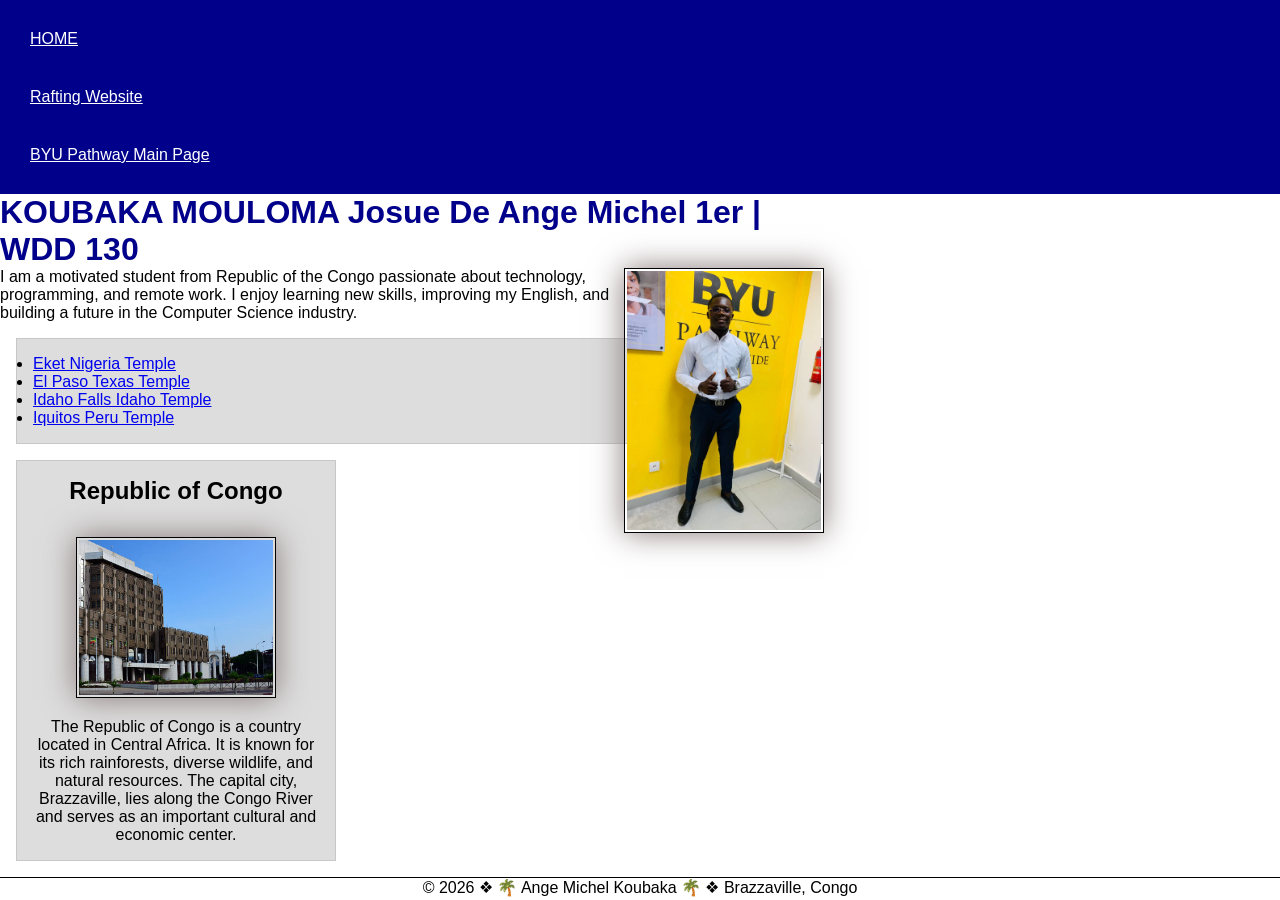
<file: index.html>
<!DOCTYPE html>
<html lang="en">

<head>
    <meta charset="UTF-8">
    <meta name="viewport" content="width=device-width, initial-scale=1.0">
    <title>KOUBAKA MOULOMA Josue De Ange Michel 1er | WDD 130</title>
    <meta name="description"
      content="Josue Koubaka Mouloma WDD130 home page showcasing web development learning and projects.">
    <meta name="author" content="Josue Koubaka Mouloma">

    <link rel="stylesheet" href="styles/styles.css">
</head>


<body>

    <header>
        <nav>
            <a href="#">HOME</a>
            <a href="wwr/">Rafting Website</a>
            <a href="https://www.byupathway.edu/" target="_blank" rel="noopener noreferrer">BYU Pathway Main Page</a>
        </nav>
    </header>

    <main>
        <h1>KOUBAKA MOULOMA Josue De Ange Michel 1er | WDD 130</h1>

        <img src="images/profile.jpg" alt="ANGE MICHEL profile picture" width="200">

        <p>
            I am a motivated student from Republic of the Congo passionate about technology,
            programming, and remote work. I enjoy learning new skills, improving my English,
            and building a future in the Computer Science industry.
        </p>
        
        <ul class="box">
        <li><a href="https://www.churchofjesuschrist.org/temples/details/eket-nigeria-temple?lang=fra" target="_blank" rel="noopener noreferrer">Eket Nigeria Temple</a></li>
        <li><a href="https://www.churchofjesuschrist.org/temples/details/el-paso-texas-temple?lang=fra" target="_blank" rel="noopener noreferrer">El Paso Texas Temple</a></li>
        <li><a href="https://www.churchofjesuschrist.org/temples/details/idaho-falls-idaho-temple?lang=fra" target="_blank" rel="noopener noreferrer">Idaho Falls Idaho Temple</a></li>
        <li><a href="https://www.churchofjesuschrist.org/temples/details/iquitos-peru-temple?lang=fra" target="_blank" rel="noopener noreferrer">Iquitos Peru Temple</a></li>
        </ul>


    </main>

    <aside class="box">
        <h2>Republic of Congo</h2>
        <img src="images/congo.jpg" alt="Landscape of Republic of Congo">
        <p>
            The Republic of Congo is a country located in Central Africa. It is known for its rich
            rainforests, diverse wildlife, and natural resources. The capital city, Brazzaville,
            lies along the Congo River and serves as an important cultural and economic center.
        </p>
    </aside>


    <footer>
        <p>&copy; 2026 ❖ 🌴 Ange Michel Koubaka 🌴 ❖ Brazzaville, Congo</p>
    </footer>

</body>

</html>
</file>
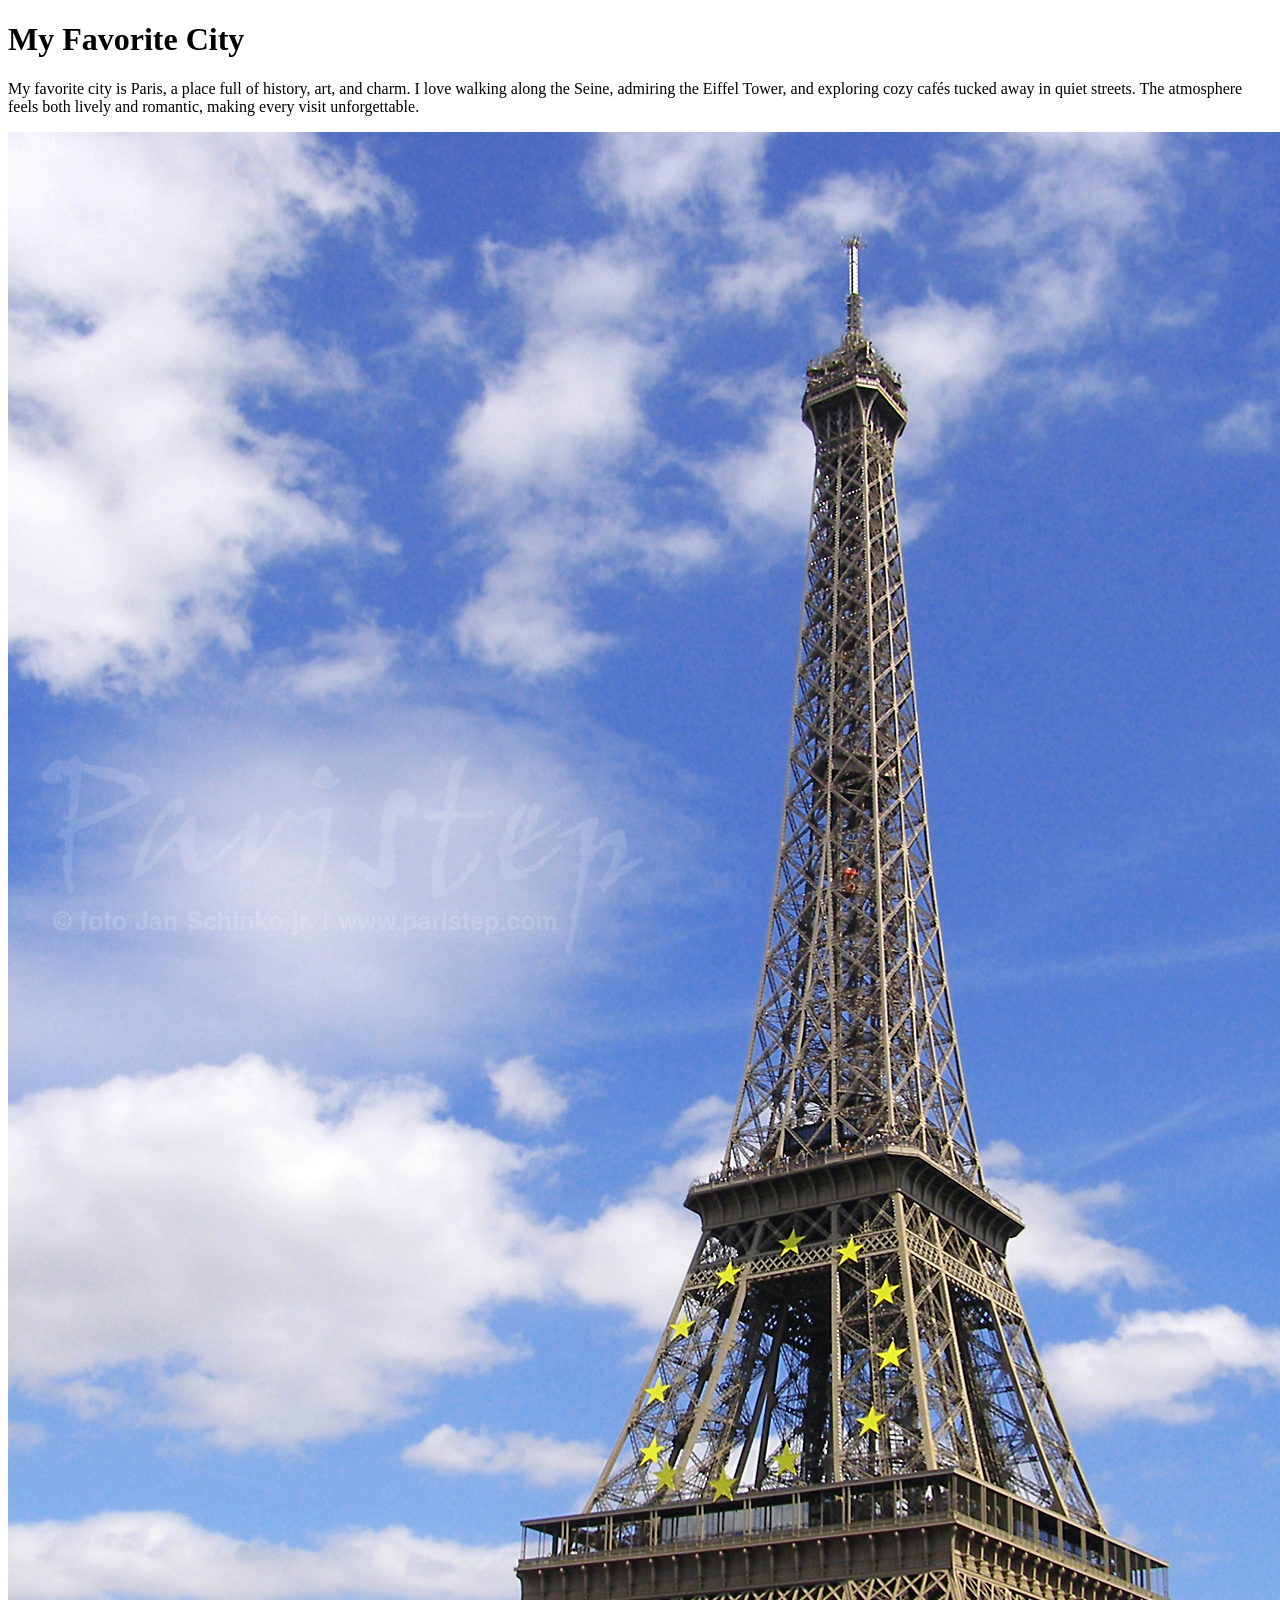
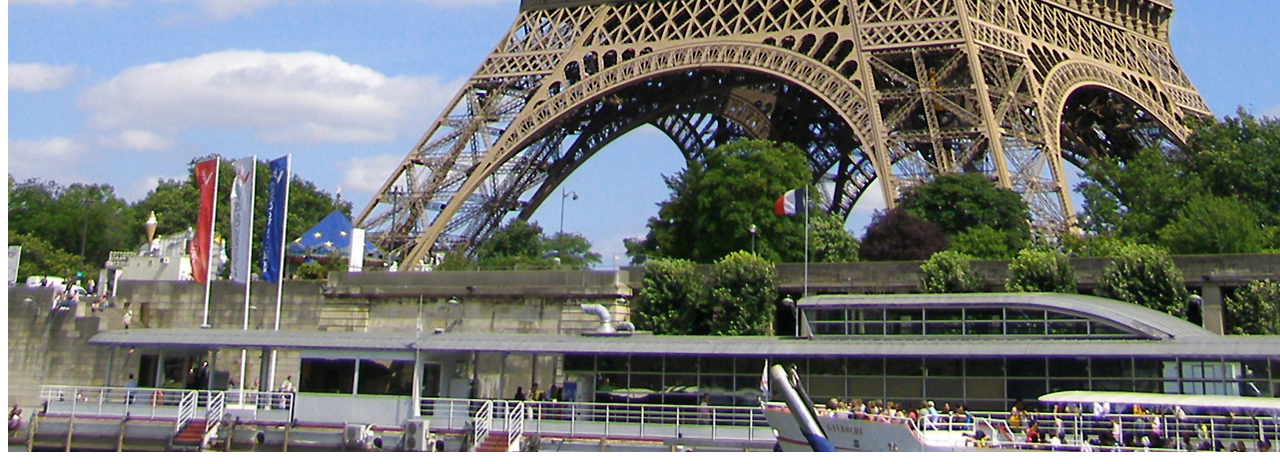
<file: week01/favorite-city.html>
<!DOCTYPE html>
<html lang="en">

<head>
    <meta charset="UTF-8">
    <meta name="viewport" content="width=device-width, initial-scale=1.0">
    <title>Favorite city - Ange Michel Koubaka</title>
</head>

<body>
    <div class="box">
        <h1>My Favorite City</h1>
        <p>My favorite city is Paris, a place full of history, art, and charm.
            I love walking along the Seine, admiring the Eiffel Tower, and exploring
            cozy cafés tucked away in quiet streets. The atmosphere feels both lively
            and romantic, making every visit unforgettable.</p>
        <img src="Paris.jpg" alt="Paris Image">
    </div>
</body>

</html>
</file>
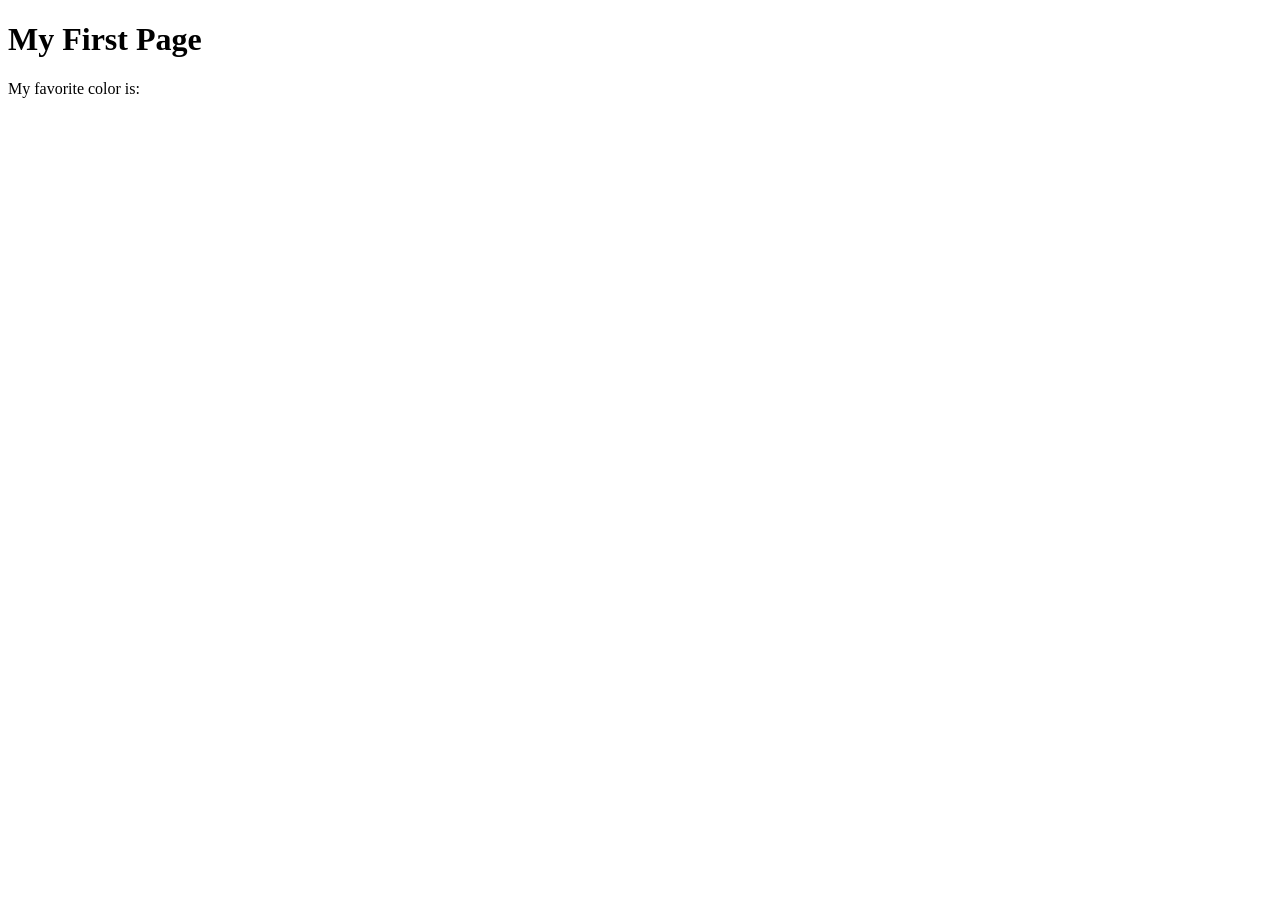
<file: week01/first-page.html>
<!DOCTYPE html>
<html lang="en">
<head>
    <meta charset="UTF-8">
    <meta name="viewport" content="width=device-width, initial-scale=1.0">
    <title>My First Page</title>
</head>
<body>
    <h1>My First Page</h1>
    <p>My favorite color is: </p>
</body>
</html>
</file>
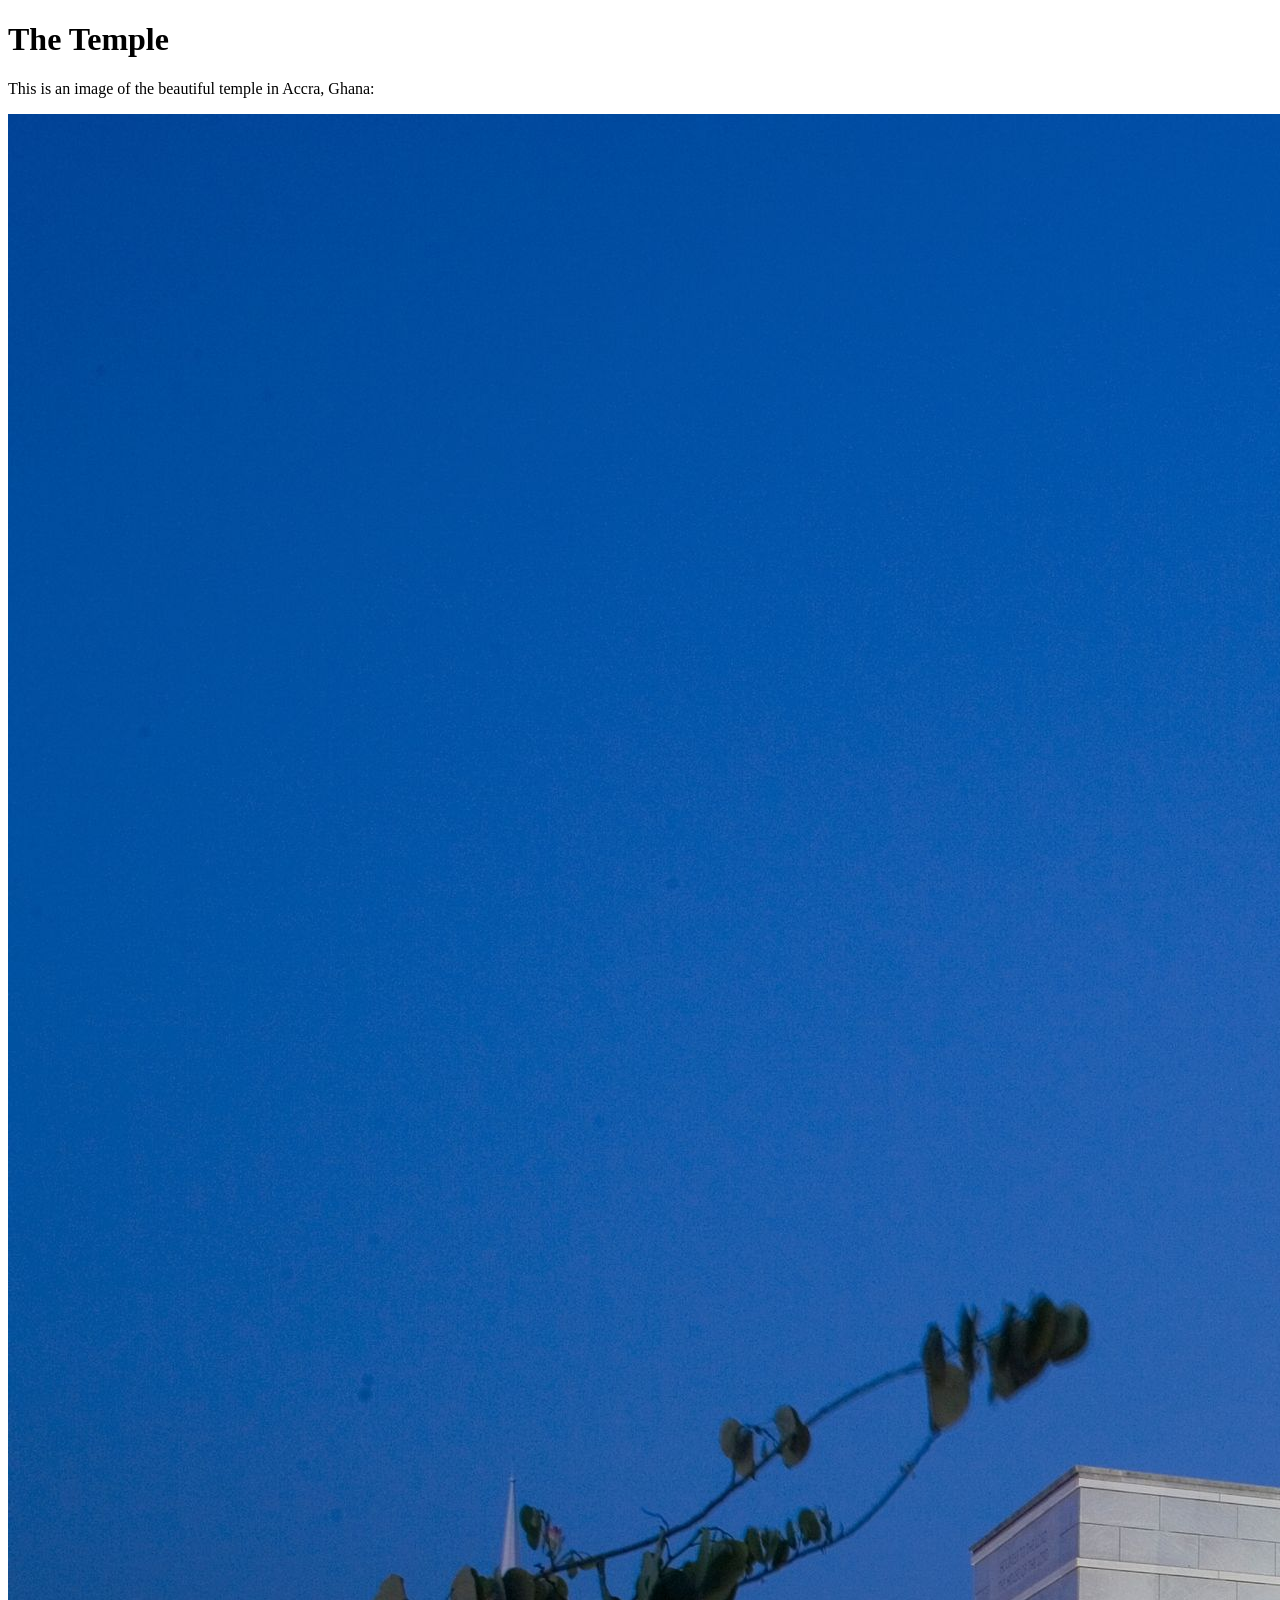
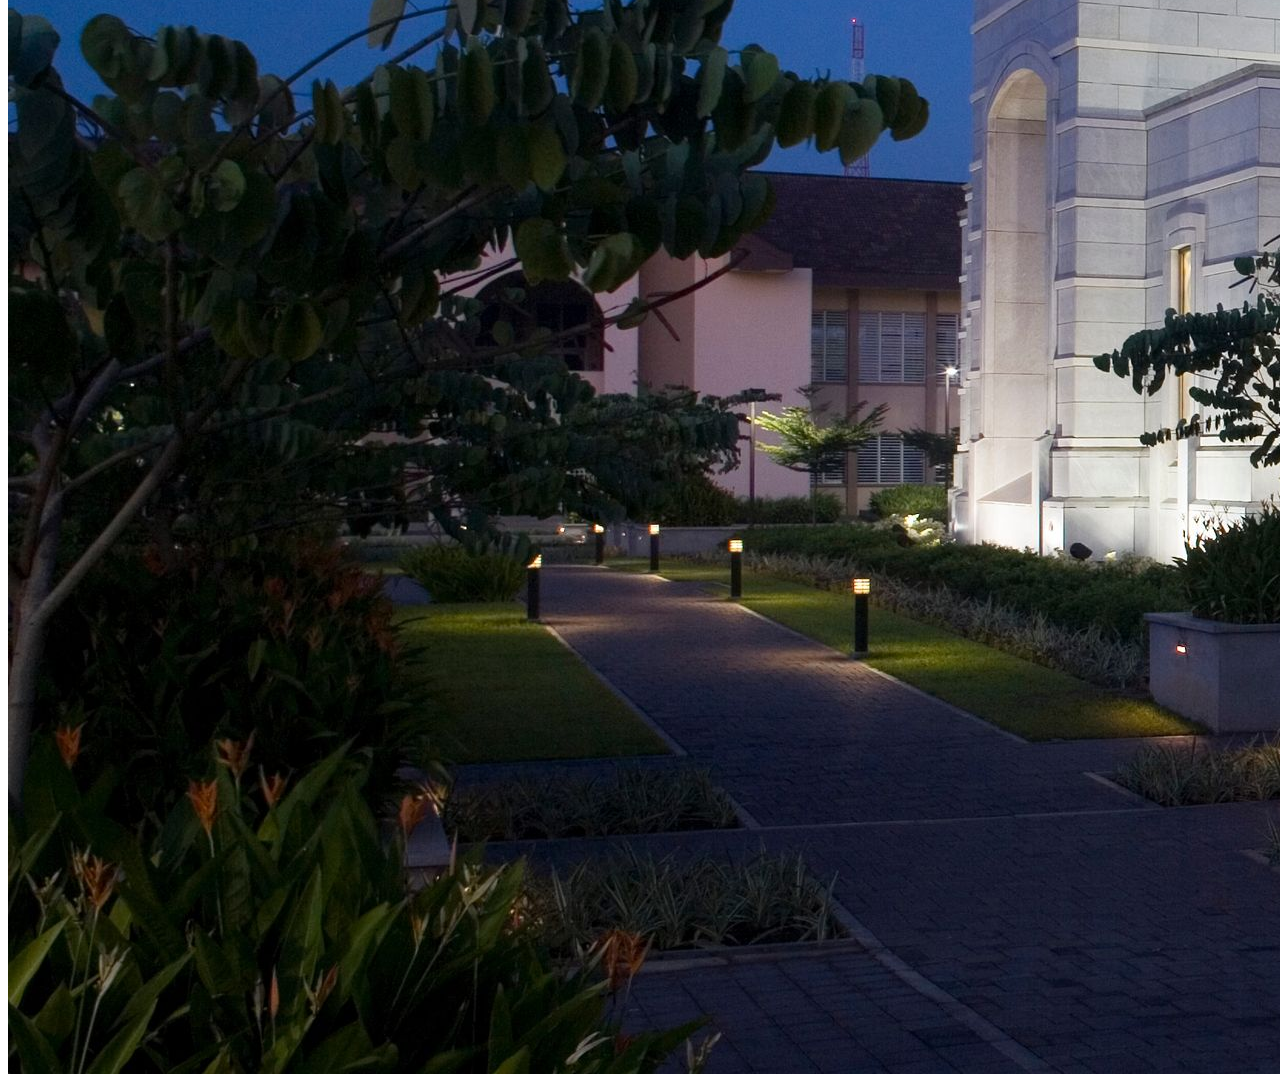
<file: week01/images.html>
<!DOCTYPE html>
<html lang="en">
<head>
    <meta charset="UTF-8">
    <meta name="viewport" content="width=device-width, initial-scale=1.0">
    <title>Temple Image</title>
</head>
<body>
    <h1>The Temple</h1>
    <p>This is an image of the beautiful temple in Accra, Ghana:</p>
    <img src="images/temple-large.jpeg" alt="The Accra Ghana Temple">
    
</body>
</html>
</file>
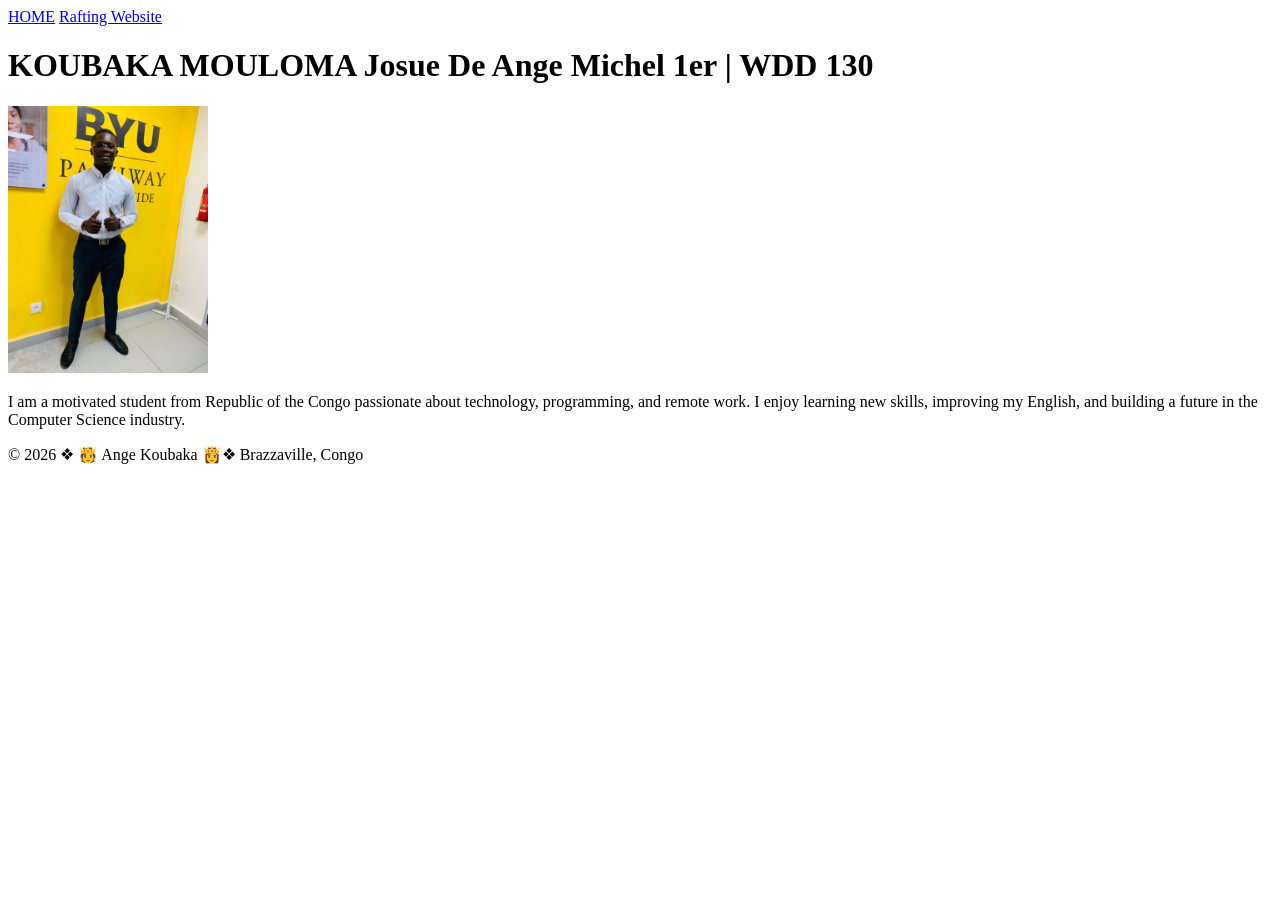
<file: week01/My_Home_Page.html>
<!DOCTYPE html>
<html lang="en">

<head>
    <meta charset="UTF-8">
    <meta name="viewport" content="width=device-width, initial-scale=1.0">
    <title>KOUBAKA MOULOMA Josue De Ange Michel 1er | WDD 130</title>
</head>

<body>

    <head>
        <nav>
            <a href="#">HOME</a>
            <a href="wwr/">Rafting Website</a>
        </nav>
    </head>
    <main>
        <h1>KOUBAKA MOULOMA Josue De Ange Michel 1er | WDD 130</h1>
        <img src="images/profile.jpg" alt="ANGE MICHEL profile picture" width="200">
        <p>I am a motivated student from Republic of the Congo passionate about technology,
            programming, and
            remote work. I enjoy learning new skills, improving my English, and building a future in
            the Computer Science
            industry.</p>
    </main>
    <footer>
        <p>&copy; 2026 ❖ 🫅 Ange Koubaka 👸❖ Brazzaville, Congo</p>
    </footer>
</body>

</html>
</file>
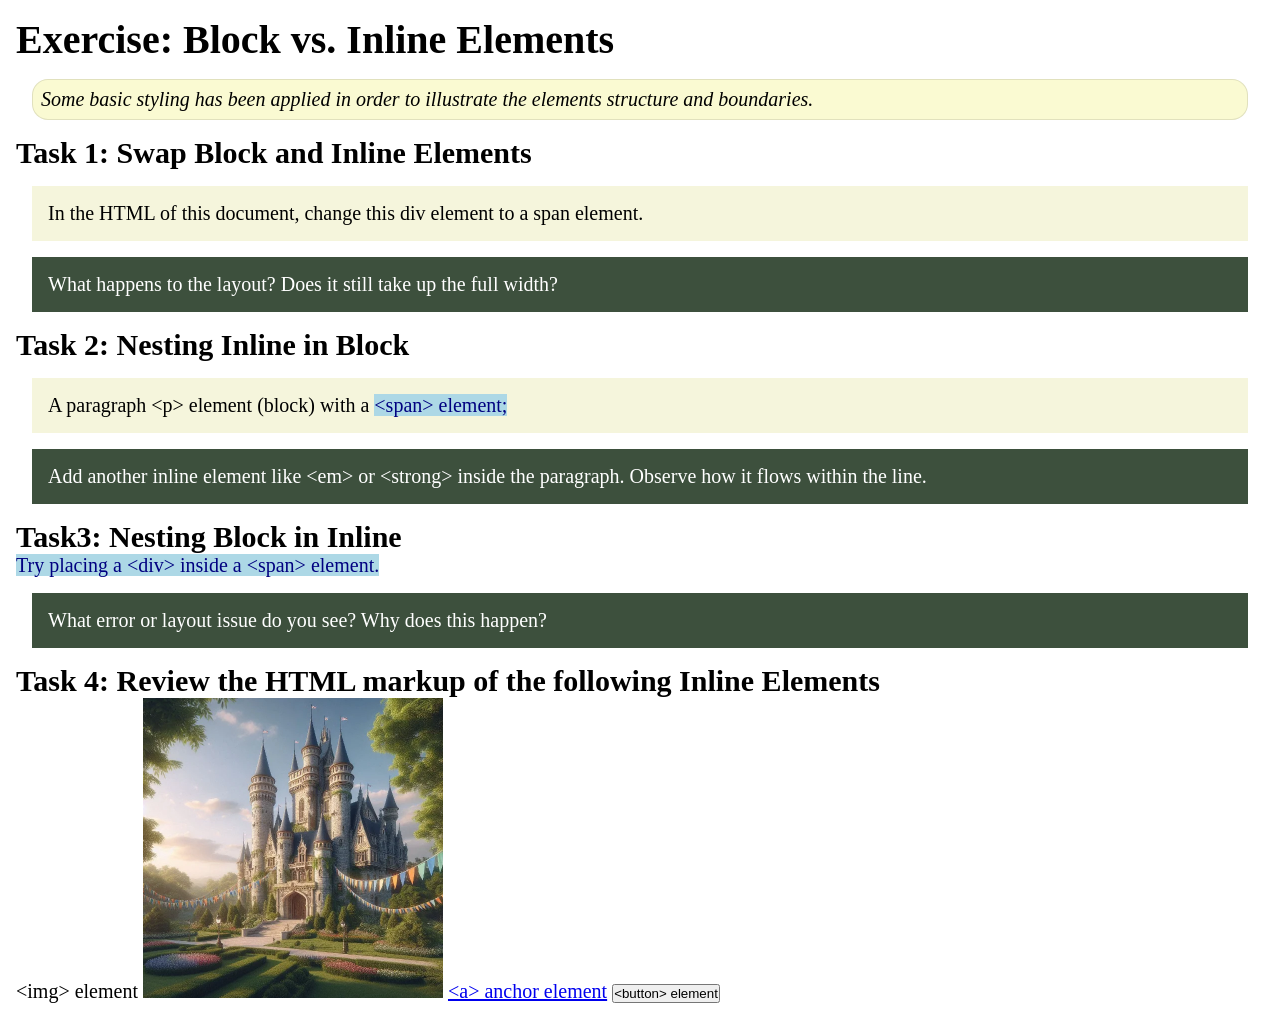
<file: week02/block-vs-inline.html>
<!DOCTYPE html>
<html lang="en">

<head>
    <meta charset="UTF-8">
    <meta name="viewport" content="width=device-width, initial-scale=1.0">
    <title>Exercise: Block vs. Inline Elements</title>
    <link rel="stylesheet" href="styles/block-vs-inline.css">
</head>

<body>
    <main>
        <h1>Exercise: Block vs. Inline Elements</h1>
        <p class="note">Some basic styling has been applied in order to illustrate the elements structure and
            boundaries.</p>

        <h2>Task 1: Swap Block and Inline Elements</h2>
        <div>In the HTML of this document, change this div element to a span element.</div>

        <p class="question">What happens to the layout? Does it still take up the full width?</p>

        <h2>Task 2: Nesting Inline in Block</h2>
        <p>A paragraph &lt;p&gt; element (block) with a <span>&lt;span&gt; element;</span></p>
        <p class="question">Add another inline element like &lt;em&gt; or &lt;strong&gt; inside the paragraph. Observe
            how it flows within the line.</p>

        <h2>Task3: Nesting Block in Inline</h2>
        <span>Try placing a &lt;div&gt; inside a &lt;span&gt; element.</span>
            <p class="question">What error or layout issue do you see? Why does this happen?</p>


            <h2>Task 4: Review the HTML markup of the following Inline Elements</h2>
        &lt;img&gt; element
        <img src="images/castle.webp" alt="placeholder image (images are inline)" width="300" height="300">
        <a href="https://churchofjesuschrist.org">&lt;a&gt; anchor element</a>
        <button type="button">&lt;button&gt; element</button>
    </main>
</body>

</html>
</file>
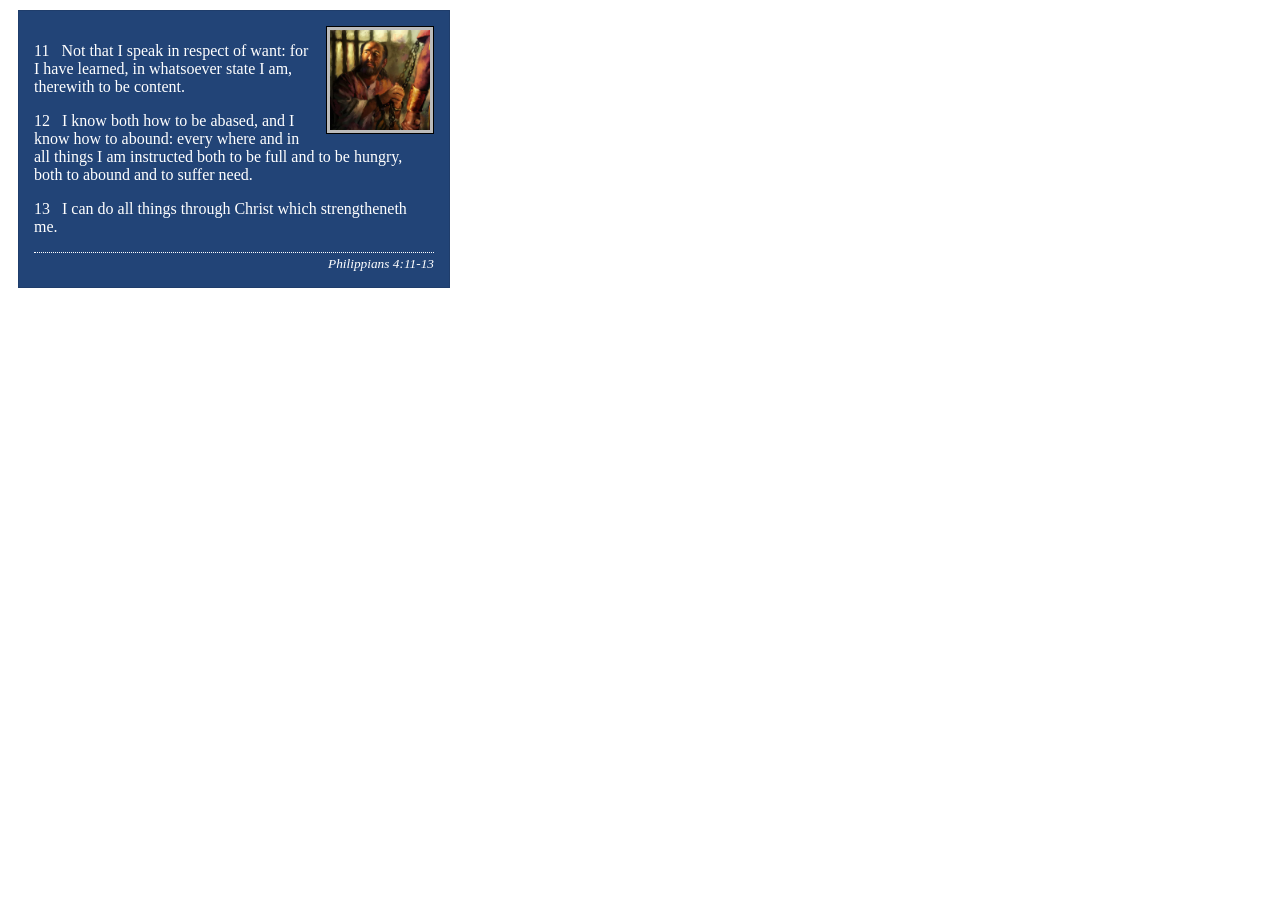
<file: week02/box-model-solution.html>
<!DOCTYPE html>
<html lang="en">
<head>
    <meta charset="UTF-8">
    <meta name="viewport" content="width=device-width, initial-scale=1.0">
    <title>Box Model Activity</title>
    <link rel="stylesheet" href="styles/box-model-solution.css">
</head>
<body>
    <main>
        <div class="callout">
            <img src="images/apostle-paul-imprisoned.webp" alt="Paul the Apostle - Imprisoned in Rome" width="200" height="200">
            <blockquote>
                <p>11 &nbsp; Not that I speak in respect of want: for I have learned, in whatsoever state I am, therewith to be content.</p>
                <p>12 &nbsp; I know both how to be abased, and I know how to abound: every where and in all things I am instructed both to be full and to be hungry, both to abound and to suffer need.</p>
                <p>13 &nbsp; I can do all things through Christ which strengtheneth me.</p>
            </blockquote>
            <cite>Philippians 4:11-13</cite>
        </div>
    </main>
</body>
</html>
</file>
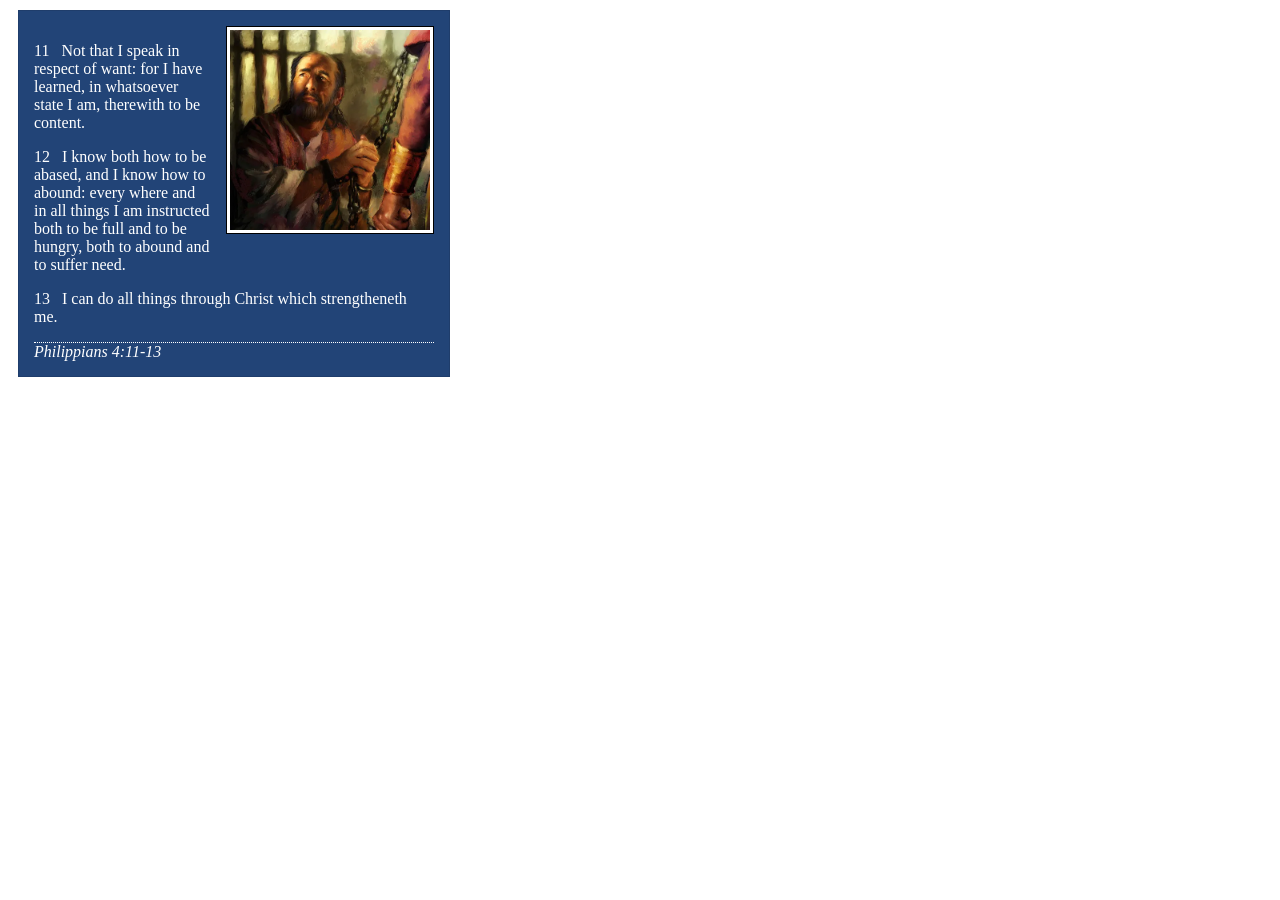
<file: week02/box-model.html>
<!DOCTYPE html>
<html lang="en">

<head>
    <meta charset="UTF-8">
    <meta name="viewport" content="width=device-width, initial-scale=1.0">
    <title>Box Model Activity</title>
    <link rel="stylesheet" href="styles/box-model.css">
</head>

<body>
    <main>
        <div class="callout">

            <img src="images/apostle-paul-imprisoned.webp"
              alt="Paul the Apostle - Imprisoned in Rome" width="200" height="200">
            <blockquote>
                <p>11 &nbsp; Not that I speak in respect of want: for I have learned, in whatsoever
                    state I am, therewith to be content.</p>
                <p>12 &nbsp; I know both how to be abased, and I know how to abound: every where and
                    in all things I am instructed both to be full and to be hungry, both to abound
                    and to suffer need.</p>
                <p>13 &nbsp; I can do all things through Christ which strengtheneth me.</p>
            </blockquote>
            <cite>Philippians 4:11-13</cite>
        </div>
    </main>
</body>

</html>
</file>
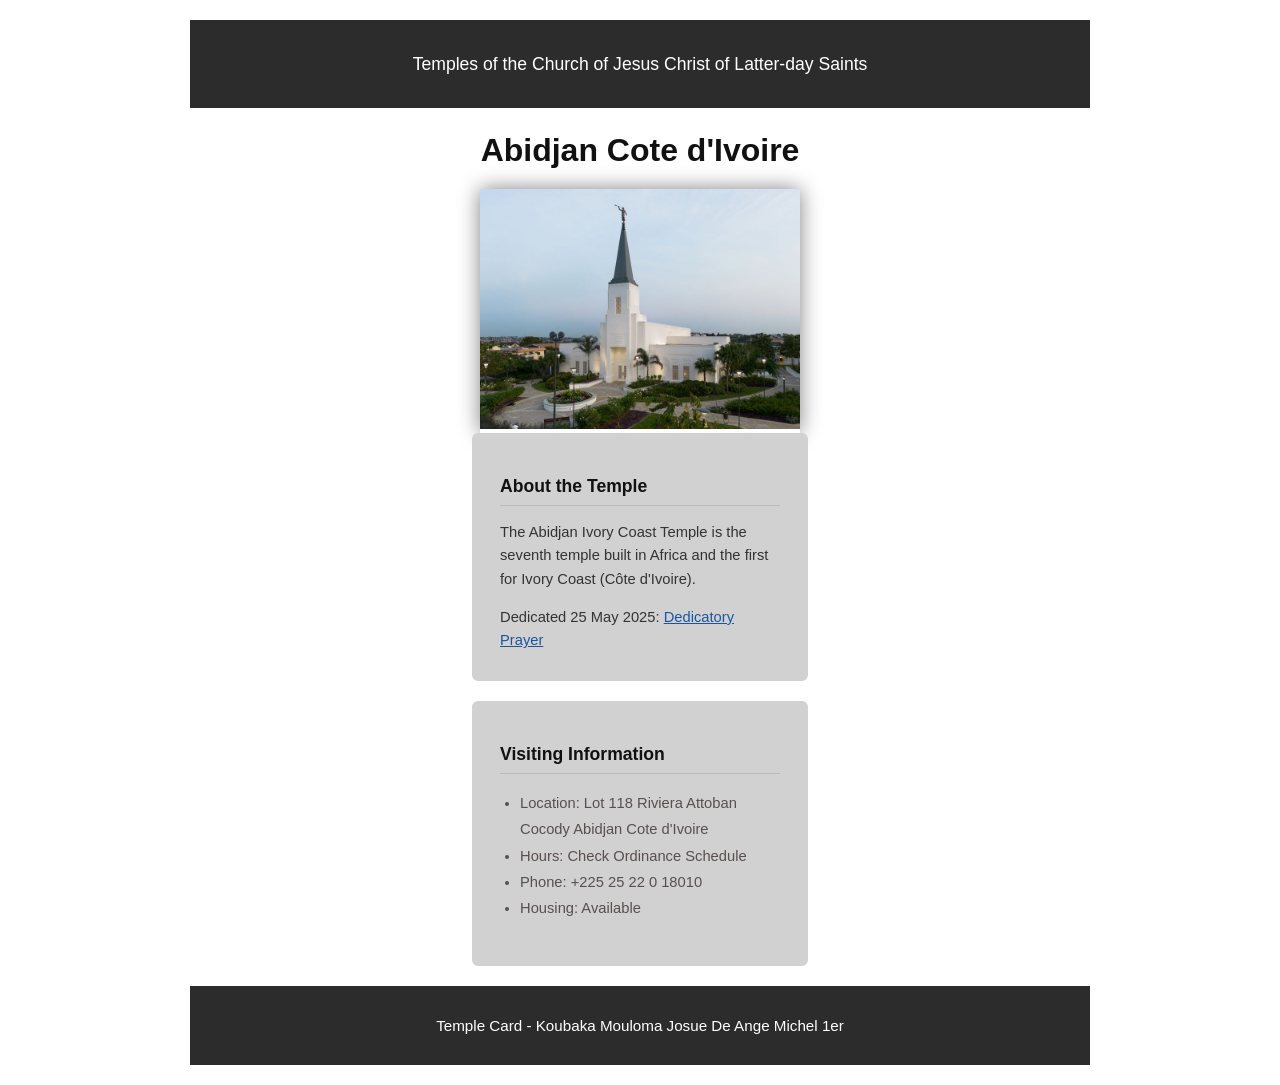
<file: week02/temple.html>
<!DOCTYPE html>
<html lang="en">

<head>
    <meta charset="UTF-8">
    <meta name="viewport" content="width=device-width, initial-scale=1.0">
    <title>Temple Card - Abidjan Cote d'Ivoire</title>
    <link rel="stylesheet" href="styles/temple.css">
</head>

<body>
    <header>
        <p>Temples of the Church of Jesus Christ of Latter-day Saints</p>
    </header>
    <main>
        <h1>Abidjan Cote d'Ivoire</h1>
        <picture>
            <img src="images/abidjan-ivory-coast.jpeg" alt="Abidjan Cote d'Ivoire Temple">
        </picture>
        <section>
            <h2>About the Temple</h2>
            <p>The Abidjan Ivory Coast Temple is the seventh temple built in Africa and the first
                for Ivory Coast (Côte
                d'Ivoire).</p>
            <p>Dedicated 25 May 2025: <a
                  href="https://www.churchofjesuschrist.org/temples/dedicatory-prayer/abidjan-ivory-coast-temple/2025-05-25?lang=eng"
                  target="_blank" rel="noopener noreferrer">Dedicatory Prayer</a></p>
        </section>
        <section>
            <h2>Visiting Information</h2>
            <ul>
                <li>Location: Lot 118 Riviera Attoban Cocody Abidjan Cote d'Ivoire</li>
                <li>Hours: Check Ordinance Schedule</li>
                <li>Phone: +225 25 22 0 18010</li>
                <li>Housing: Available</li>
            </ul>
        </section>
    </main>
    <footer>
        <p>Temple Card - Koubaka Mouloma Josue De Ange Michel 1er</p>
    </footer>
</body>

</html>
</file>
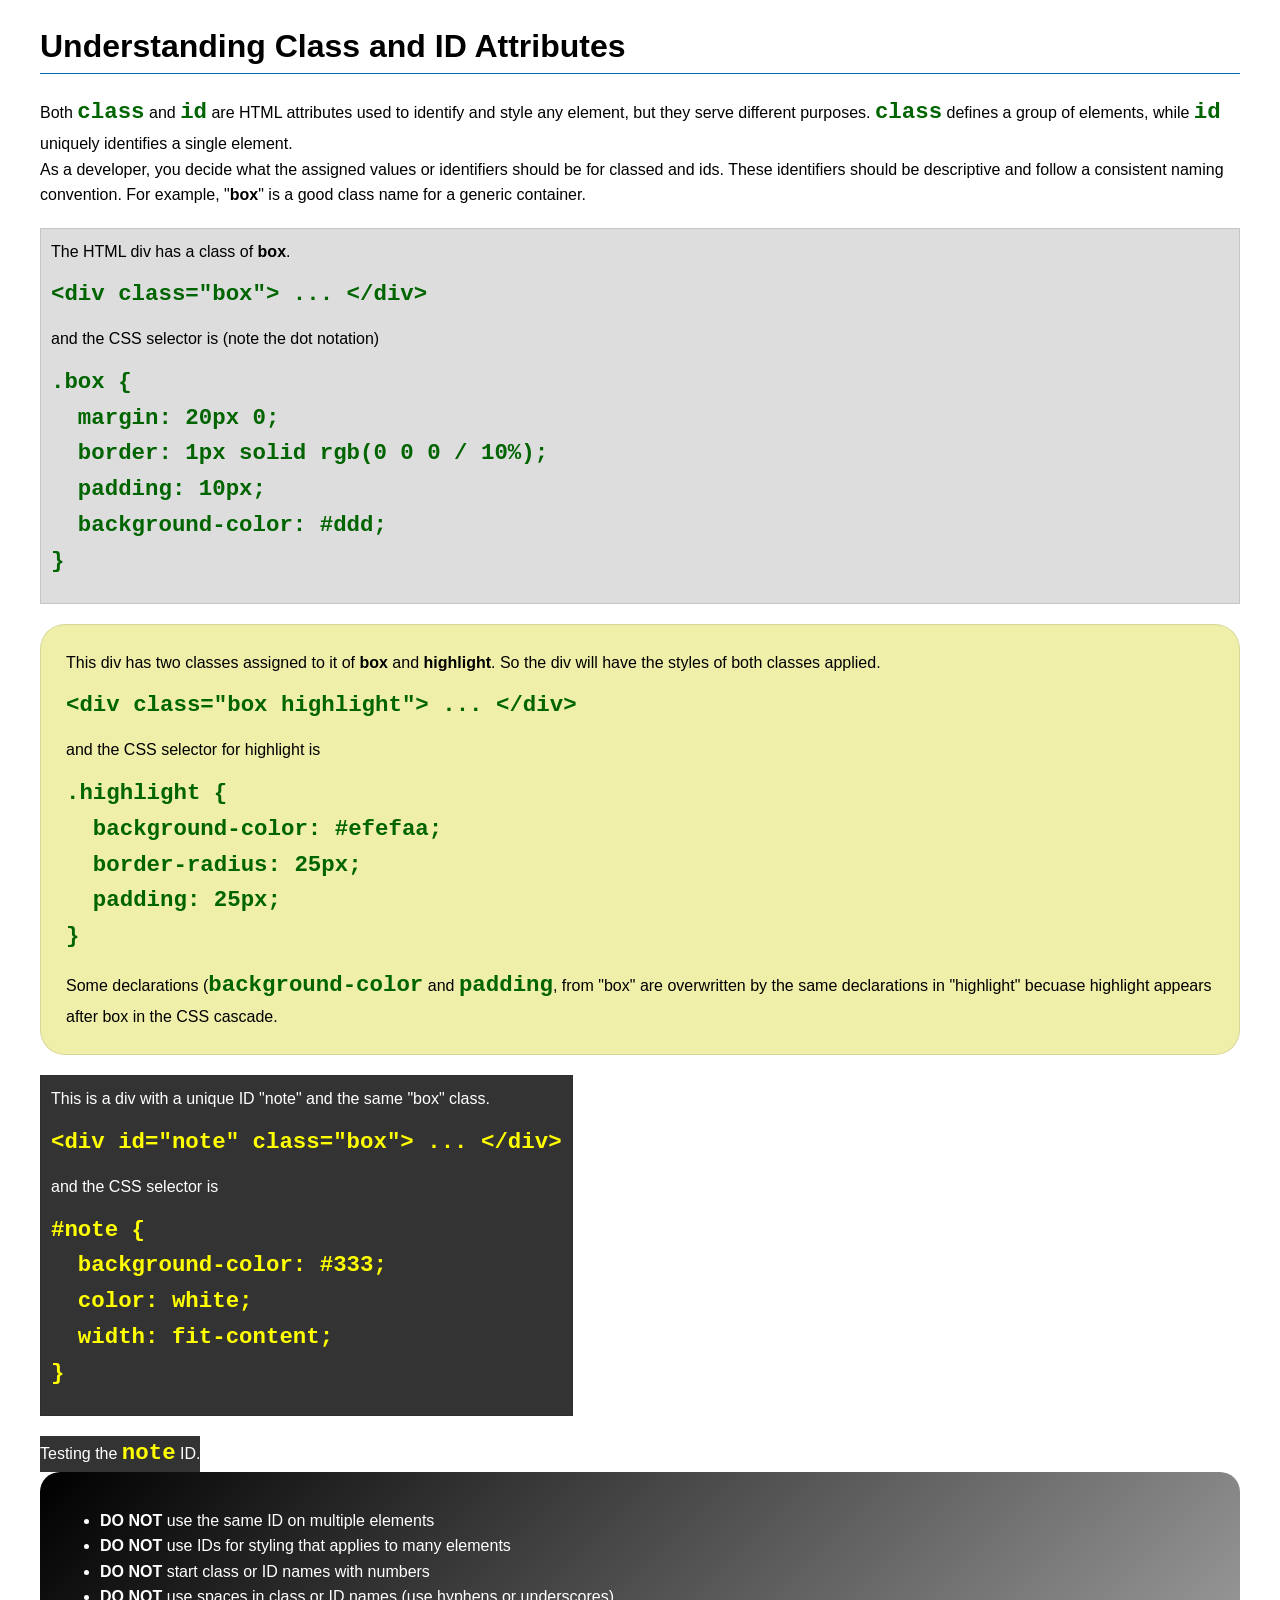
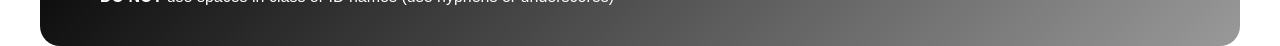
<file: week03/class-and-id.html>
<!DOCTYPE html>
<html lang="en">

<head>
    <meta charset="UTF-8">
    <meta name="viewport" content="width=device-width, initial-scale=1.0">
    <title>Class vs ID Attributes</title>
    <link rel="stylesheet" href="styles/class-and-id.css">
</head>

<body>
    <h1>Understanding Class and ID Attributes</h1>
    <p>Both <code>class</code> and <code>id</code> are HTML attributes used to identify and style any element, but they
        serve different purposes. <code>class</code> defines a group of elements, while <code>id</code> uniquely
        identifies a single element.</p>
    <p>As a developer, you decide what the assigned values or identifiers should be for classed and ids. These
        identifiers should be
        descriptive and follow a consistent naming convention. For example, "<strong>box</strong>" is a good class name
        for a generic container.</p>
    <div class="box">
        <p>The HTML div has a class of <strong>box</strong>.</p>
        <pre><code class="html">&lt;div class="box"&gt; ... &lt;/div&gt;</code></pre>
        and the CSS selector is (note the dot notation)
        <pre><code class="css">.box {
  margin: 20px 0;
  border: 1px solid rgb(0 0 0 / 10%);
  padding: 10px;
  background-color: #ddd; 
}</code></pre>
    </div>

    <div class="box highlight">
        <p>This div has two classes assigned to it of <strong>box</strong> and <strong>highlight</strong>. So the div
            will have the styles of both classes applied.</p>
        <pre><code class="html">&lt;div class="box highlight"&gt; ... &lt;/div&gt;</code></pre>
        and the CSS selector for highlight is
        <pre><code class="css">.highlight {
  background-color: #efefaa;
  border-radius: 25px;
  padding: 25px;
}</code></pre>
<p>Some declarations (<code>background-color</code> and <code>padding</code>, from "box" are overwritten by the same declarations in "highlight" becuase highlight appears after box in the CSS cascade.</p>
    </div>

    <div id="note" class="box">
        <p>This is a div with a unique ID "note" and the same "box" class.</p>
        <pre><code class="html">&lt;div id="note" class="box"&gt; ... &lt;/div&gt;</code></pre>
        and the CSS selector is
        <pre><code class="css">#note {
  background-color: #333;
  color: white;
  width: fit-content;
}</code></pre>
    </div>

    <div id="note">
        <p>Testing the <code>note</code> ID.</p>
    </div>

    <section id="best-practice">
        <ul>
            <li><strong>DO NOT</strong> use the same ID on multiple elements</li>
            <li><strong>DO NOT</strong> use IDs for styling that applies to many elements</li>
            <li><strong>DO NOT</strong> start class or ID names with numbers</li>
            <li><strong>DO NOT</strong> use spaces in class or ID names (use hyphens or underscores)</li>
        </ul>
    </section>




</body>

</html>
</file>
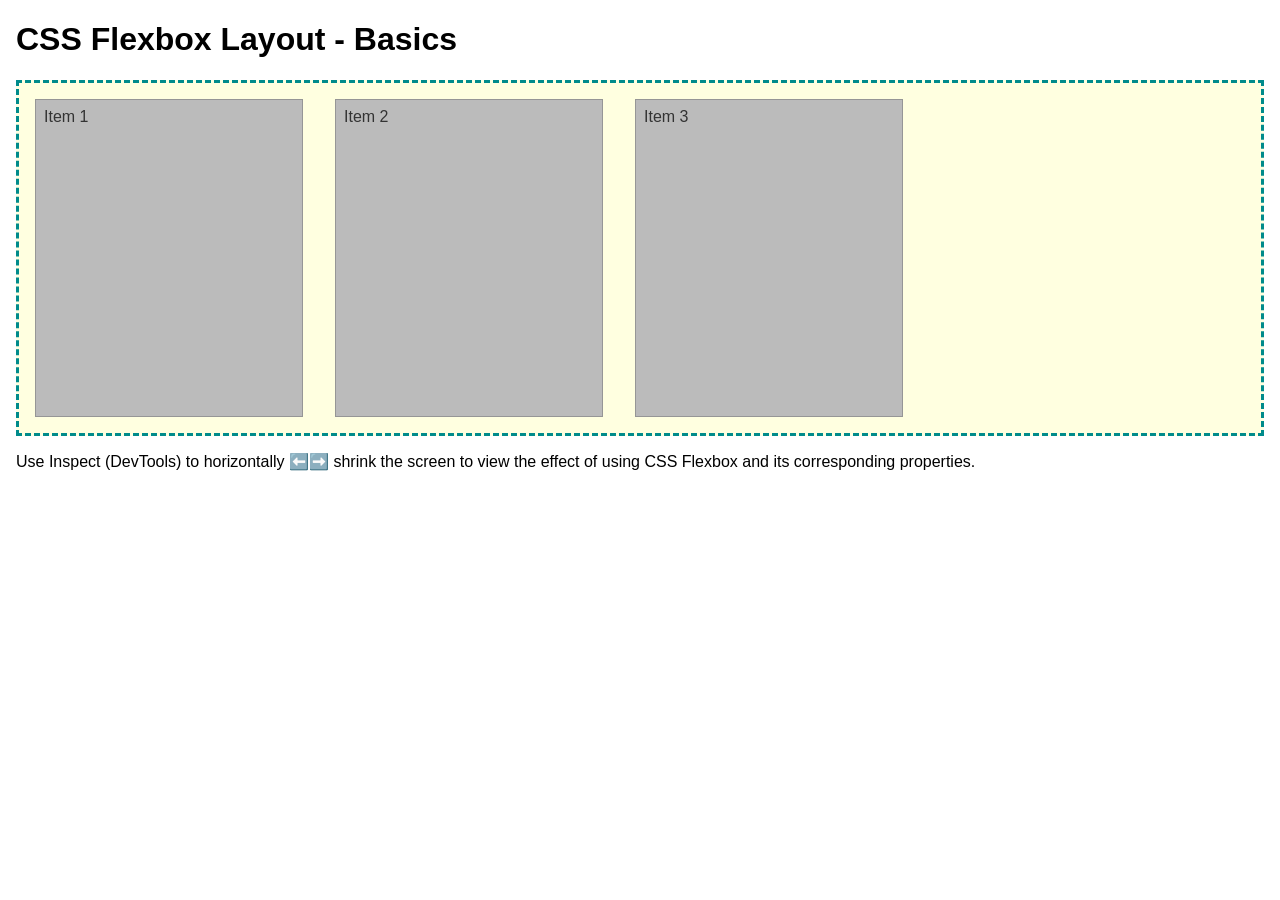
<file: week04/flexbox-layout.html>
<!DOCTYPE html>
<html lang="en">
<head>
    <meta charset="UTF-8">
    <meta name="viewport" content="width=device-width, initial-scale=1.0">
    <title>CSS Flexbox Layout - Basics</title>
    <link rel="stylesheet" href="styles/flexbox.css">
</head>
<body>
    <main>
        <h1>CSS Flexbox Layout - Basics</h1>
        <div class="flex-container">
            <div class="flex-item item1">Item 1</div>
            <div class="flex-item item2">Item 2</div>
            <div class="flex-item item3">Item 3</div>
        </div>
        <p>Use Inspect (DevTools) to horizontally ⬅️➡️ shrink the screen to view the effect of using CSS Flexbox and its corresponding properties.</p>
    </main>
</body>
</html>
</file>
<file: styles/styles.css>
* {
  margin: 0;
  padding: 0;
  box-sizing: border-box;
}

/* Navigation */
nav {
  background-color: darkblue;
  padding: 10px;
}

nav a {
  color: white;
  display: block;
  padding: 20px;
}

/* General */
body {
  font-size: 16px;
  font-family: Roboto, Arial, sans-serif;
}

h1 {
  color: darkblue;
}

p {
  padding: 0;
}


img {
  width: 150px;
  height: auto;
  border: 1px solid black;
  padding: 2px;
  box-shadow: 0 0 30px rgb(136, 121, 121);
}

main {
  max-width: 840px;
}

main img {
  width: 200px;
  height: auto;
  float: right;
  margin: 0 1rem 1rem 0;
}

aside {
  width: 20rem;
  text-align: center;
}

aside img {
  width: 200px;
  height: auto;
  margin: 1rem 2rem;
}

aside h2 {
  margin-bottom: 1rem;
}

footer {
  margin-top: 15px;
  border-top: 1px solid #000;
  text-align: center;
}

/* Class Selectors */
.box {
  margin: 1rem;
  border: 1px solid rgb(0 0 0 / 10%);
  padding: 1rem;
  background-color: #ddd;
  color: #000;
}

/* Optional */
.indent {
  padding-left: 2rem;
}
</file>
<file: week02/styles/block-vs-inline.css>
* {
    margin: 0;
    padding: 0;
}

body {
    font-size: 20px;
    margin: 1rem;
}

p,
div {
    background-color: beige;
    margin: 1rem;
    padding: 1rem;
}

span {
    color: navy;
    background-color: lightblue;
}

code {
    margin: 0;
    padding: 0;
    color: green;
    font-size: 1.2rem;
}

.note {
    font-style: italic;
    background-color: lightgoldenrodyellow;
    border-radius: 1rem;
    border: 1px solid rgb(0 0 0 / 10%);
    margin: 1rem;
    padding: .5rem;
}

.question {
    background-color: #3d503d;
    color: #fff;
}
</file>
<file: week02/styles/box-model-solution.css>
.callout {
    max-width: 400px;
    margin: 10px;
    border: 1px solid rgba(0, 0, 0, .1);
    padding: 15px;
    background-color: #247;
    color: #fff;
}

.callout img {
    float: right;
    margin: 0 0 10px 15px;
    border: 1px solid #000;
    padding: 3px;
    background-color: #bbb;
    width: 100px;
    height: auto;

}

blockquote {
    margin: 0;
}

cite {
    display: block;
    border-top: 1px dotted #fff;
    padding-top: 3px;
    text-align: right;
    font-size: smaller;
}
</file>
<file: week02/styles/box-model.css>
.callout {
    max-width: 400px;
    margin: 10px;
    border: 1px solid rgb(0 0 0 / 0.1);
    padding: 15px;
    background-color: #247;
    color: #fff;
}

.callout img {
    float: right;
    border: 1px solid #000;
    margin: 0 0 10px 15px;
    padding: 3px;
    background-color: #fff;
    width: 15 0px;
    height: auto;

}

blockquote {
    margin: 0;
}

cite {
    display: block;
    border-top: 1px dotted #fff;
    padding-top: right;
    text-align: smaller;

}
</file>
<file: week02/styles/temple.css>
body {
    font-family: Arial, sans-serif;
    background-color: #ffffff;
    color: #333333;
    max-width: 900px;
    margin: 0 auto;
    padding: 20px;
}

header {
    background-color: #2c2c2c;
    color: #ffffff;
    text-align: center;
    padding: 16px 24px;
    margin-bottom: 24px;
}

header p {
    font-size: 1.1rem;
    font-weight: 400;
}

h1 {
    text-align: center;
    font-size: 2rem;
    font-weight: 700;
    margin-bottom: 20px;
    color: #111111;
}

picture {
    width: 320px;
    display: block;
    margin: 0 auto;
    box-shadow: 0 0 20px gray;
}

picture img {
    width: 100%;
    max-width: 480px;
    height: auto;
    display: inline-block;
}

section {
    background-color: #d1d1d1;
    border: 8px solid #d1d1d1;
    border-radius: 6px;
    padding: 20px 20px;
    margin-bottom: 20px;
    max-width: 280px;
    margin-left: auto;
    margin-right: auto;
}

h2 {
    font-size: 1.1rem;
    font-weight: 700;
    margin-bottom: 10px;
    padding-bottom: 8px;
    border-bottom: 1px solid #bbbbbb;
    color: #111111;
}

section p {
    font-size: 0.92rem;
    line-height: 1.6;
    margin-bottom: 8px;
    color: #333333;
}

section p:last-child {
    margin-bottom: 0;
}

a {
    color: #1a56a0;
    text-decoration: underline;
}

a:hover {
    color: #0d3b7a;
}

ul {
    list-style: disc;
    padding-left: 20px;
}

ul li {
    font-size: 0.92rem;
    line-height: 1.8;
    color: #584f4f;
}

footer {
    background-color: #2c2c2c;
    color: #ffffff;
    text-align: center;
    padding: 16px 24px;
    margin-top: 10px;
}

footer p {
    font-size: 0.95rem;
}
</file>
<file: week03/styles/class-and-id.css>
body {
    font-family: Arial, sans-serif;
    line-height: 1.6;
    margin: 0;
    padding: 0 40px;
}

h1 {
    border-bottom: 1px solid rgb(0 110 182);
    padding-bottom: 0;
}



p {
    margin: 0;
}

code {
    color: darkgreen;
    font-weight: 700;
    font-size: 1.4rem;
}

/* Class examples - can be reused */

.box {
    margin: 20px 0;
    border: 1px solid rgb(0 0 0 / 10%);
    padding: 10px;
    background-color: #ddd; /* this is shorthand for #dddddd */
}

.highlight {
    background-color: #efefaa;
    border-radius: 25px;
    padding: 25px;
}

/* ID examples - should be unique */

#note {
    background-color: #333;
    color: white;
    width: fit-content;
}

#note code {
    color: yellow;
}

#best-practice {
    background: linear-gradient(135deg, #000 0%, #999 100%);
    color: white;
    border-radius: 20px;
    padding: 20px
}
</file>
<file: week04/styles/flexbox.css>
body {
    font-family: Helvetica, Arial, sans-serif;
    margin: 1rem;
}

.flex-container {
    border: 3px dashed darkcyan;
    background-color: lightyellow;
    display: flex;
    flex-wrap: wrap;
}

.flex-item {
    width: 250px;
    margin: 1rem;
    border: 1px solid rgb(0 0 0 / 20%);
    padding: 0.5rem;
    background-color: #bbb;
    color: #333;
}

.item1 {
    min-height: 100px;
}

.item2 {
    min-height: 200px;
}

.item3 {
    min-height: 300px;
}
</file>
